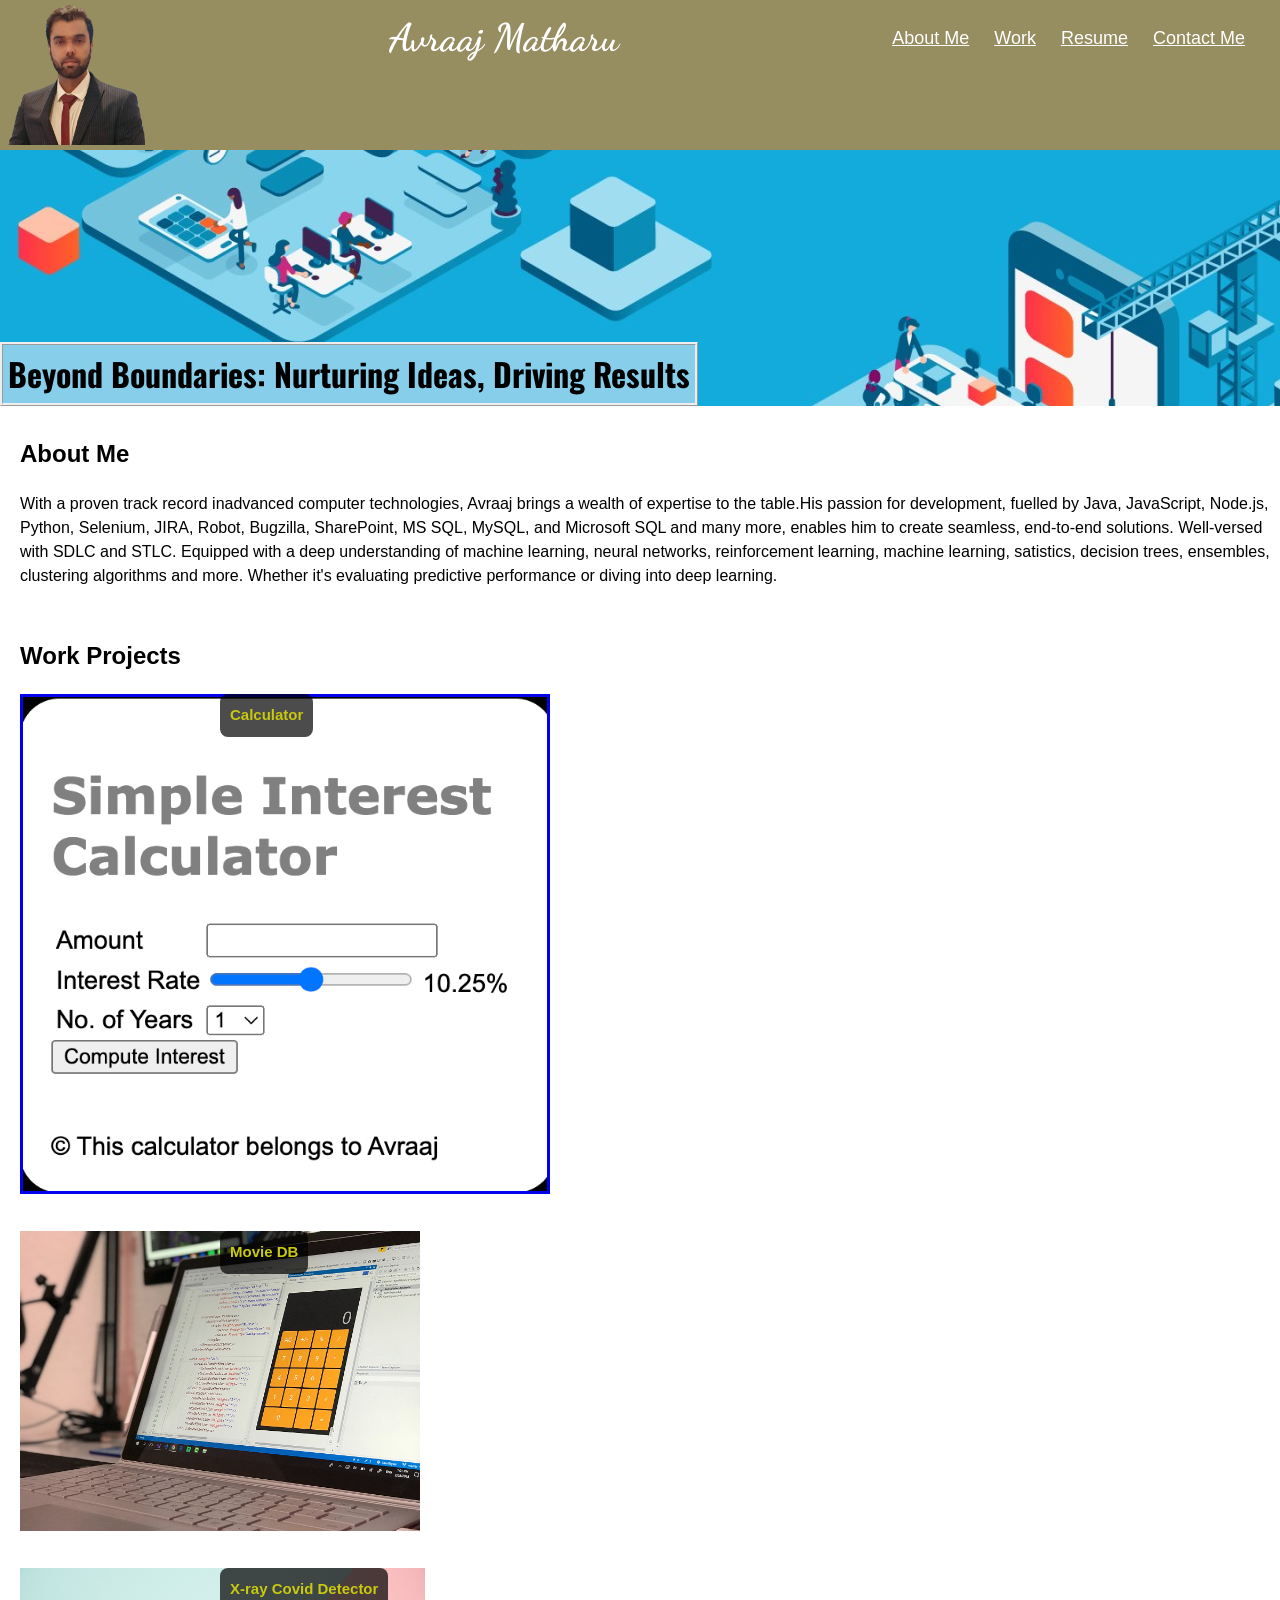
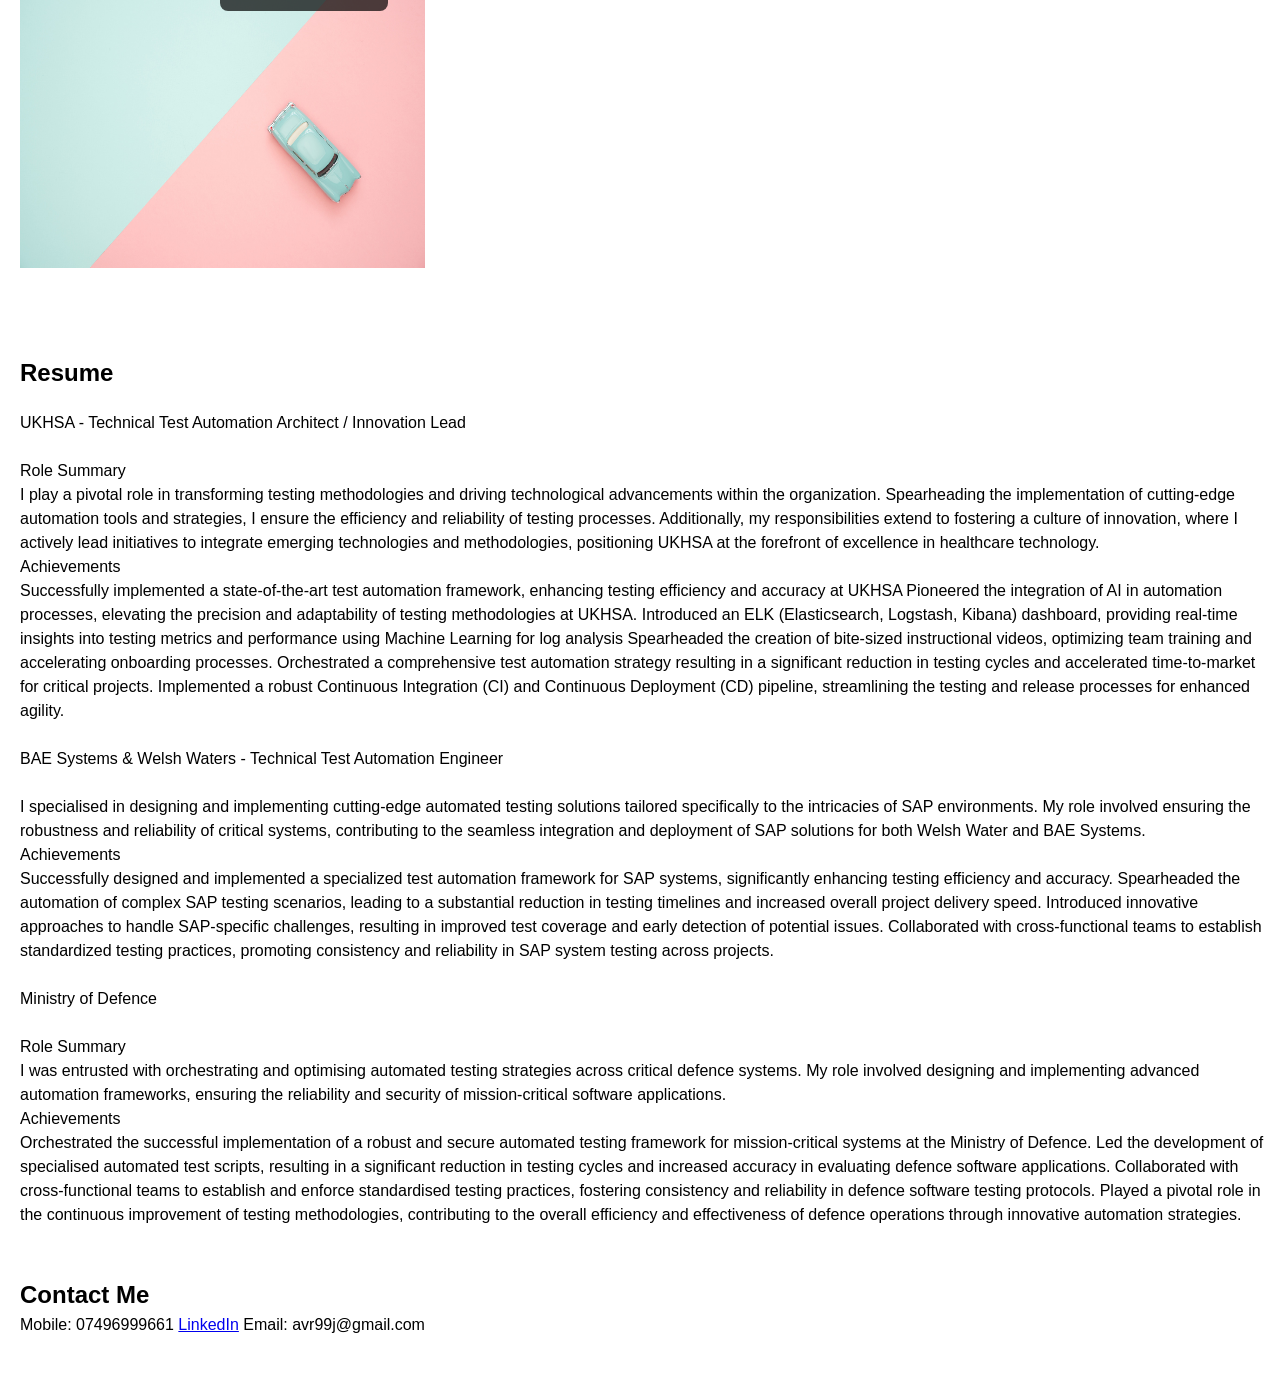
<file: index.html>
<!DOCTYPE html>
<html lang="en-gb">

<head>
  <link rel="preconnect" href="https://fonts.googleapis.com">
  <link rel="preconnect" href="https://fonts.gstatic.com" crossorigin>
  <link href="https://fonts.googleapis.com/css2?family=Dancing+Script&family=Oswald:wght@500&display=swap"
    rel="stylesheet">
  <meta charset="UTF-8">
  <meta name="viewport" content="width=device-width, initial-scale=1.0">
  <meta http-equiv="X-UA-Compatible" content="ie=edge">
  <link rel="stylesheet" href="./assets/css/style.css" />
  <title>Avraaj Matharu</title>
</head>

<body>
  <!-- main logo / nav -->
  <header class="header">
    <img src="./assets/images/Avraaj.png" alt="Avraajdp" height="140px">
    <h1 class="h1">Avraaj Matharu </h1>

    <nav class="nav">
      <a href="#about">About Me</a>
      <a href="#work">Work</a>
      <a href="#resume">Resume</a>
      <a href="#contact">Contact Me</a>
    </nav>
  </header>

  <!-- hero banner -->
  <section class="hero-banner">
    <div>

      <h2>Beyond Boundaries: Nurturing Ideas, Driving Results</h2>
    </div>

  </section>

  <main class="page-wrapper">
    <!-- about me -->
    <section class="page-section" id="about">
      <h2 id="aboutmeh2">About Me</h2>
      <p id="aboutmep">
        With a proven track record inadvanced computer technologies, Avraaj brings a wealth of expertise to the
        table.His passion for development, fuelled by Java, JavaScript, Node.js, Python, Selenium, JIRA, Robot,
        Bugzilla, SharePoint, MS SQL, MySQL, and Microsoft SQL and many more, enables him to create seamless, end-to-end
        solutions. Well-versed with SDLC and STLC. Equipped with a deep understanding of machine learning, neural
        networks, reinforcement learning, machine learning, satistics, decision trees, ensembles, clustering algorithms
        and more. Whether it's evaluating predictive performance or diving into deep learning.
      </p>
    </section>

    <!-- portfolio container -->
    <section class="page-section" id="work">
      <h2 id="workh2">Work Projects</h2>
      <p id="workp"></p>
      <div class="projects">
        <a href="https://avr99j.github.io/vftvk-Simple-Interest-Calculator/" target="_blank"><img
            src="./assets/images/Calculator.png" alt="Interest rate calculator" id="project1" width="500vw"
            height="500vw"></a>
        <h3>Calculator</h3>
      </div>
      <div class="projects">
        <a href="https://avr99j.github.io/qkfls-Movie-Reviews-Database/" target="_blank"><img
            src="./assets/images/02-portfolio-2.jpg" alt="Movie DB project" id="project2" width="300vw"
            height="300vw"></a>
        <h3>Movie DB</h3>
      </div>
      <div class="projects">
        <a href="https://avr99j.github.io/x-ray-detector-covid-19/" target="_blank>"><img
            src="./assets/images/02-portfolio-3.jpg" alt="project3" id="project3" width="300vw" height="300vw"></a>
        <h3>X-ray Covid Detector</h3>
      </div>

    </section>


    <!-- Resume -->
    <section class="page-section" id="resume">
      <h2 id="resumeh2">Resume</h2>
      <p id="resumep">
        UKHSA - Technical Test Automation Architect / Innovation Lead
        <br> <br>
        Role Summary
        <br>

        I play a pivotal role in transforming testing methodologies and driving technological advancements within the
        organization. Spearheading the implementation of cutting-edge automation tools and strategies, I ensure the
        efficiency and reliability of testing processes. Additionally, my responsibilities extend to fostering a culture
        of innovation, where I actively lead initiatives to integrate emerging technologies and methodologies,
        positioning UKHSA at the forefront of excellence in healthcare technology.
        <br>
        Achievements
        <br>

        Successfully implemented a state-of-the-art test automation framework, enhancing testing efficiency and accuracy
        at UKHSA
        Pioneered the integration of AI in automation processes, elevating the precision and adaptability of testing
        methodologies at UKHSA.
        Introduced an ELK (Elasticsearch, Logstash, Kibana) dashboard, providing real-time insights into testing metrics
        and performance using Machine Learning for log analysis

        Spearheaded the creation of bite-sized instructional videos, optimizing team training and accelerating
        onboarding processes.

        Orchestrated a comprehensive test automation strategy resulting in a significant reduction in testing cycles and
        accelerated time-to-market for critical projects.
        Implemented a robust Continuous Integration (CI) and Continuous Deployment (CD) pipeline, streamlining the
        testing and release processes for enhanced agility.

        <br><br>

        BAE Systems & Welsh Waters - Technical Test Automation Engineer
        <br><br>

        I specialised in designing and implementing cutting-edge automated testing solutions tailored specifically to
        the intricacies of SAP environments. My role involved ensuring the
        robustness and reliability of critical systems, contributing to the seamless integration and deployment of SAP
        solutions for both Welsh Water and BAE Systems.
        <br>
        Achievements
        <br>

        Successfully designed and implemented a specialized test automation framework for SAP systems, significantly
        enhancing testing efficiency and accuracy.

        Spearheaded the automation of complex SAP testing scenarios, leading to a substantial reduction in testing
        timelines and increased overall project delivery speed.

        Introduced innovative approaches to handle SAP-specific challenges, resulting in improved test coverage and
        early detection of potential issues.

        Collaborated with cross-functional teams to establish standardized testing practices, promoting consistency and
        reliability in SAP system testing across projects.
        <br><br>
        Ministry of Defence
        <br><br>


        Role Summary
        <br>
        I was entrusted with orchestrating and optimising automated testing strategies across critical defence systems.
        My role involved designing and implementing advanced automation
        frameworks, ensuring the reliability and security of mission-critical software applications.
        <br>
        Achievements
        <br>

        Orchestrated the successful implementation of a robust and secure automated testing framework for
        mission-critical systems at the Ministry of Defence.

        Led the development of specialised automated test scripts, resulting in a significant reduction in testing
        cycles and increased accuracy in evaluating defence software applications.

        Collaborated with cross-functional teams to establish and enforce standardised testing practices, fostering
        consistency and reliability in defence software testing protocols.

        Played a pivotal role in the continuous improvement of testing methodologies, contributing to the overall
        efficiency and effectiveness of defence operations through innovative
        automation strategies.
      </p>
    </section>

    <!-- contact -->
    <section class="page-section" id="contact">
      <h2 id="contactmeh2">Contact Me</h2>
      <p id="contactp">Mobile: 07496999661
        <a href="https://www.linkedin.com/in/avraajmatharu/" target="_blank">LinkedIn</a>
        Email: avr99j@gmail.com
      </p>
    </section>
    </table>
  </main>
</body>

</html>
</file>
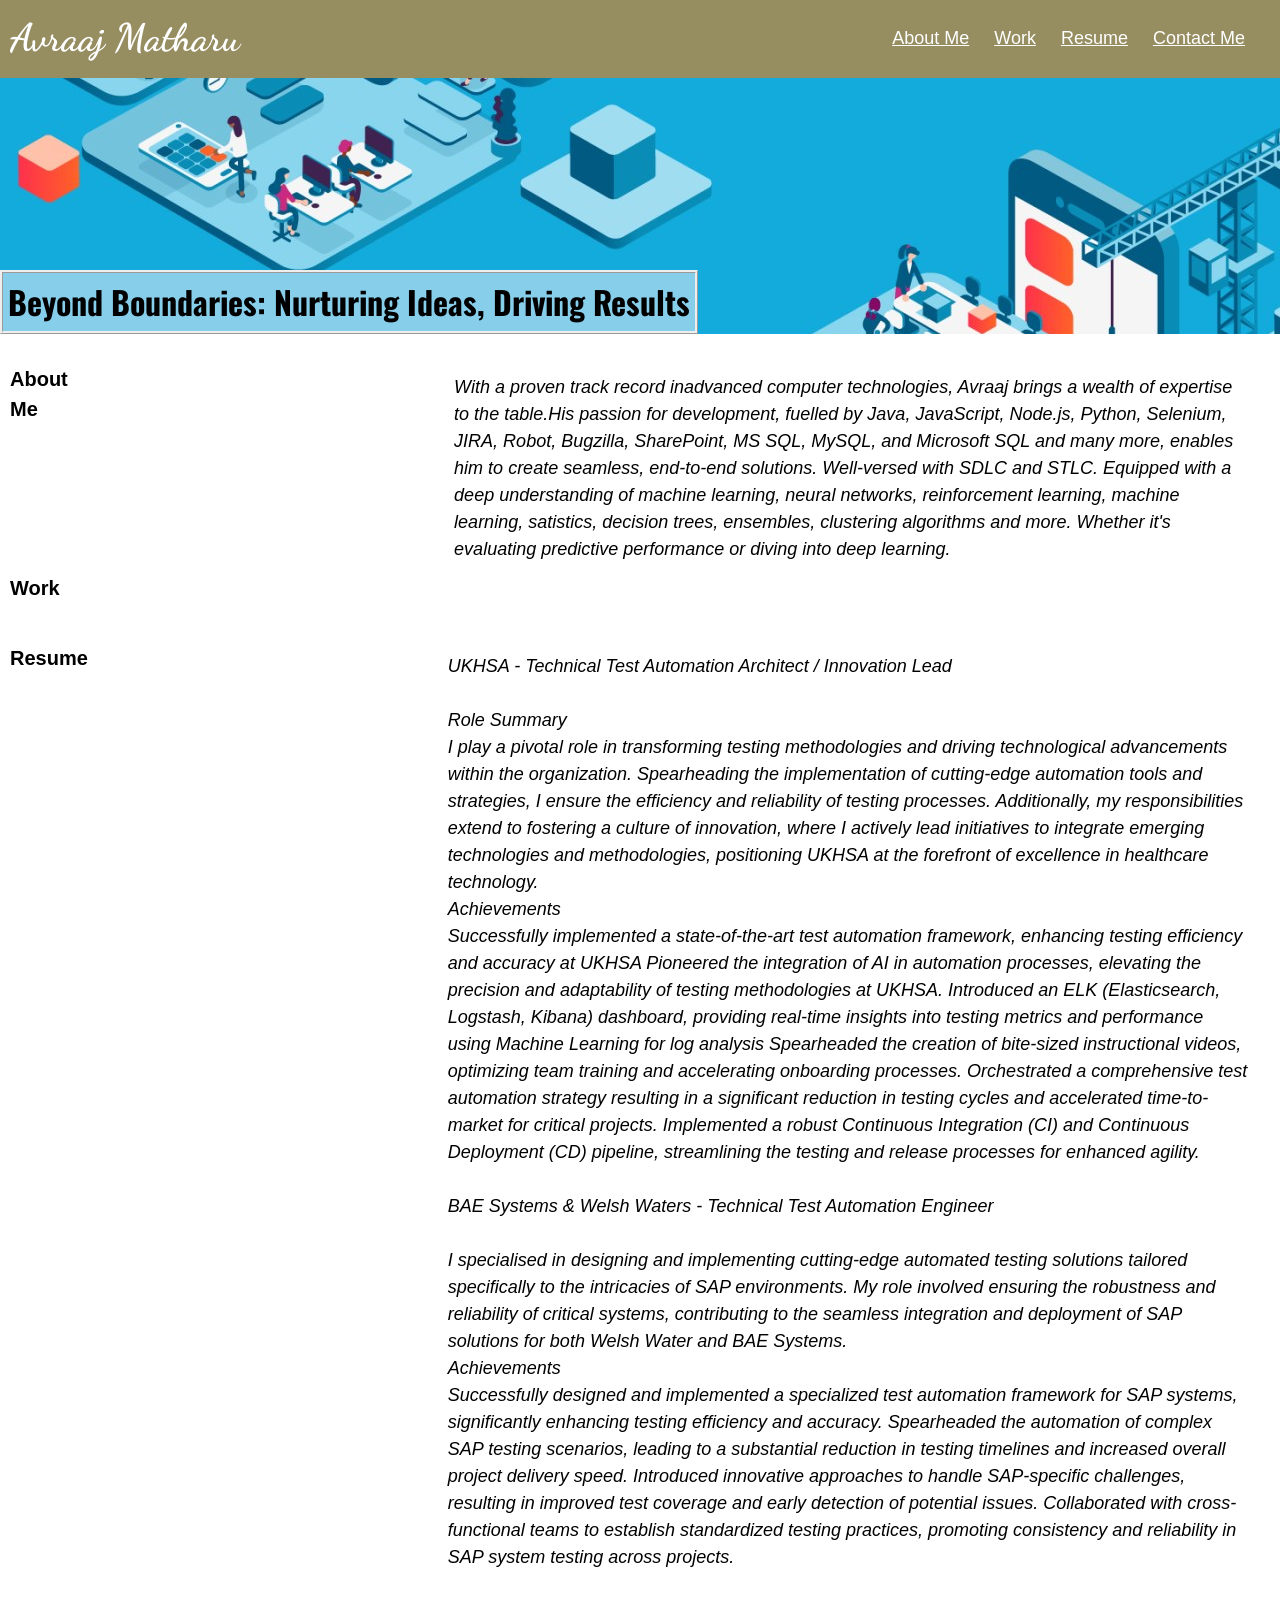
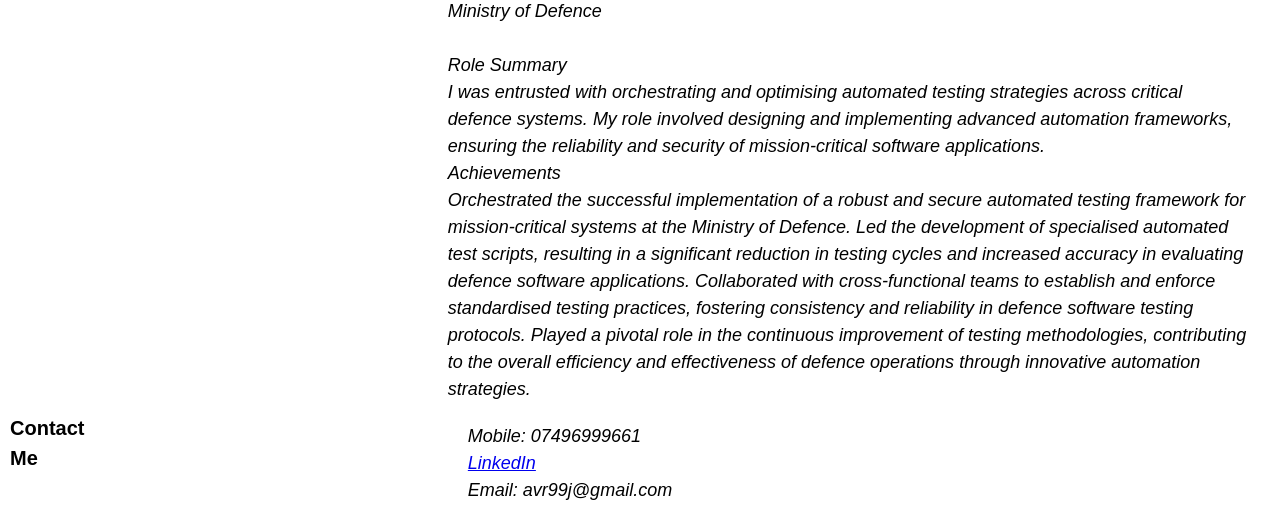
<file: starter/index.html>
<!DOCTYPE html>
<html lang="en-gb">

<head>
  <link rel="preconnect" href="https://fonts.googleapis.com">
  <link rel="preconnect" href="https://fonts.gstatic.com" crossorigin>
  <link href="https://fonts.googleapis.com/css2?family=Dancing+Script&family=Oswald:wght@500&display=swap"
    rel="stylesheet">
  <meta charset="UTF-8">
  <meta name="viewport" content="width=device-width, initial-scale=1.0">
  <meta http-equiv="X-UA-Compatible" content="ie=edge">
  <link rel="stylesheet" href="./assets/css/style.css" />
  <title>Avraaj Matharu</title>
</head>

<body>
  <!-- main logo / nav -->
  <header class="header">
    <h1>Avraaj Matharu</h1>
    <nav>
      <a href="#about">About Me</a>
      <a href="#work">Work</a>
      <a href="#resume">Resume</a>
      <a href="#contact">Contact Me</a>
    </nav>
  </header>

  <!-- hero banner -->
  <section class="hero-banner">
    <div>
      <h2>Beyond Boundaries: Nurturing Ideas, Driving Results</h2>
    </div>

  </section>

  <main class="page-wrapper">
    <!-- about me -->
    <section class="page-section" id="about">
      <h2 id="aboutmeh2">About Me</h2>
      <p>
        With a proven track record inadvanced computer technologies, Avraaj brings a wealth of expertise to the
        table.His passion for development, fuelled by Java, JavaScript, Node.js, Python, Selenium, JIRA, Robot,
        Bugzilla, SharePoint, MS SQL, MySQL, and Microsoft SQL and many more, enables him to create seamless, end-to-end
        solutions. Well-versed with SDLC and STLC. Equipped with a deep understanding of machine learning, neural
        networks, reinforcement learning, machine learning, satistics, decision trees, ensembles, clustering algorithms
        and more. Whether it's evaluating predictive performance or diving into deep learning.
      </p>
    </section>

    <!-- portfolio container -->
    <section class="page-section-work" id="work">
      <h2 id="workh2">Work</h2>
      <p class="work1"></p>
      <p class="work2"></p>
      <p class="work3"></p>
      <p class="work4"></p>
    </section>

    <!-- Resume -->
    <section class="page-section" id="resume">
      <h2 id="resumeh2">Resume</h2>
      <p>
        UKHSA - Technical Test Automation Architect / Innovation Lead
        <br> <br>
        Role Summary
        <br>

        I play a pivotal role in transforming testing methodologies and driving technological advancements within the
        organization. Spearheading the implementation of cutting-edge automation tools and strategies, I ensure the
        efficiency and reliability of testing processes. Additionally, my responsibilities extend to fostering a culture
        of innovation, where I actively lead initiatives to integrate emerging technologies and methodologies,
        positioning UKHSA at the forefront of excellence in healthcare technology.
        <br>
        Achievements
        <br>

        Successfully implemented a state-of-the-art test automation framework, enhancing testing efficiency and accuracy
        at UKHSA
        Pioneered the integration of AI in automation processes, elevating the precision and adaptability of testing
        methodologies at UKHSA.
        Introduced an ELK (Elasticsearch, Logstash, Kibana) dashboard, providing real-time insights into testing metrics
        and performance using Machine Learning for log analysis

        Spearheaded the creation of bite-sized instructional videos, optimizing team training and accelerating
        onboarding processes.

        Orchestrated a comprehensive test automation strategy resulting in a significant reduction in testing cycles and
        accelerated time-to-market for critical projects.
        Implemented a robust Continuous Integration (CI) and Continuous Deployment (CD) pipeline, streamlining the
        testing and release processes for enhanced agility.

        <br><br>

        BAE Systems & Welsh Waters - Technical Test Automation Engineer
        <br><br>

        I specialised in designing and implementing cutting-edge automated testing solutions tailored specifically to
        the intricacies of SAP environments. My role involved ensuring the
        robustness and reliability of critical systems, contributing to the seamless integration and deployment of SAP
        solutions for both Welsh Water and BAE Systems.
        <br>
        Achievements
        <br>

        Successfully designed and implemented a specialized test automation framework for SAP systems, significantly
        enhancing testing efficiency and accuracy.

        Spearheaded the automation of complex SAP testing scenarios, leading to a substantial reduction in testing
        timelines and increased overall project delivery speed.

        Introduced innovative approaches to handle SAP-specific challenges, resulting in improved test coverage and
        early detection of potential issues.

        Collaborated with cross-functional teams to establish standardized testing practices, promoting consistency and
        reliability in SAP system testing across projects.
        <br><br>
        Ministry of Defence
        <br><br>


        Role Summary
        <br>
        I was entrusted with orchestrating and optimising automated testing strategies across critical defence systems.
        My role involved designing and implementing advanced automation
        frameworks, ensuring the reliability and security of mission-critical software applications.
        <br>
        Achievements
        <br>

        Orchestrated the successful implementation of a robust and secure automated testing framework for
        mission-critical systems at the Ministry of Defence.

        Led the development of specialised automated test scripts, resulting in a significant reduction in testing
        cycles and increased accuracy in evaluating defence software applications.

        Collaborated with cross-functional teams to establish and enforce standardised testing practices, fostering
        consistency and reliability in defence software testing protocols.

        Played a pivotal role in the continuous improvement of testing methodologies, contributing to the overall
        efficiency and effectiveness of defence operations through innovative
        automation strategies.
      </p>
    </section>

    <!-- contact -->
    <section class="page-section contact" id="contact">
      <h2 id="contactmeh2">Contact Me</h2>
      <p>Mobile: 07496999661
        <a href="https://www.linkedin.com/in/avraajmatharu/" target="_blank">LinkedIn</a>
        Email: avr99j@gmail.com
      </p>
    </section>
    </table>
  </main>
</body>

</html>
</file>
<file: assets/css/style.css>
* {
  box-sizing: border-box;
}

body {
  margin: 0;
  padding: 0;
  font-family: 'Trebuchet MS', 'Lucida Sans Unicode', 'Lucida Grande', 'Lucida Sans', Arial, sans-serif;
  line-height: 1.5;
}

h1,
h2,
h3,
h4,
h5,
h6 {
  margin: 0;
}

p {
  margin: 0;
}

header {
  display: flex;
  justify-content: space-between;
  background-color: hwb(49 38% 41%);
  color: white;
  padding: 5px;
}

header h1 {
  font-family: 'Dancing Script', cursive;
  font-size: 3vw;
  padding: 5px;
}

header nav {
  padding: 20px;
  font-size: large;

}

header a {
  color: white;
  padding: 10px;
}

header img {
  justify-content: flex-start;

}

.hero-banner div {
  display: flex;
  justify-content: flex-start;
  align-items: end;
  background-image: url("../images/1693689636655.jpeg");
  height: 20vw;

}

.hero-banner h2 {

  background-color: skyblue;
  padding: 5px;
  font-size: xx-large;
  margin: 0 5px -30px 0;
  border-style: ridge;
  font-family: 'Dancing Script', cursive;
  font-family: 'Oswald', sans-serif;

}

.hero-banner img {
  margin-bottom: -30px;
}

.page-wrapper {
  margin: 10px;
  padding-top: 20px;
  display: flex;
  flex-direction: column;
  padding-left: 10px;
}

#about,
#work,
#resume,
#contact {
  margin-bottom: 50px;
}

.projects {
  text-align: left;
  position: relative;
}

div {
  display: flex;
  justify-content: flex-start;
  padding-bottom: 30px;
  width: 100%;

}

.projects h3 {

  position: absolute;
  left: 200px;
  top: 0px;
  /* width: 100%; */
  margin: 0;
  font-size: 15px;
  color: #c9c90f;
  background-color: rgba(0, 0, 0, 0.7);
  /* Optional: Add a semi-transparent background */
  padding: 10px;
  border-radius: 8px;
}

.projects {
  display: flex;
  flex-direction: row;
  align-items: center;
}

#aboutmeh2,
#workh2,
#resumeh2,
#contacth2 {
  padding-bottom: 20px;
}

#project1 {
  width: 100%;
  border-style: solid;
}

#project2 {
  width: 100%
}

#project3 {
  width: 90%
}
</file>
<file: starter/assets/css/style.css>
* {
  box-sizing: border-box;
}

body {
  margin: 0;
  padding: 0;
  font-family: 'Trebuchet MS', 'Lucida Sans Unicode', 'Lucida Grande', 'Lucida Sans', Arial, sans-serif;
  line-height: 1.5;
}

h1,
h2,
h3,
h4,
h5,
h6 {
  margin: 0;
}

p {
  margin: 0;
}

header {
  display: flex;
  justify-content: space-between;
  background-color: hwb(49 38% 41%);
  color: white;
  padding: 5px;
}

header h1 {
  font-family: 'Dancing Script', cursive;
  font-size: 3vw;
  padding: 5px;
}

header nav {
  padding: 20px;
  font-size: large;
}

header a {
  color: white;
  padding: 10px;
}

header img {
  justify-content: flex-start;

}

.hero-banner div {
  display: flex;
  justify-content: flex-start;
  align-items: end;
  background-image: url("../images/1693689636655.jpeg");
  height: 20vw;

}

.hero-banner h2 {

  background-color: skyblue;
  padding: 5px;
  font-size: xx-large;
  margin: 0 5px 0 0;
  border-style: ridge;
  font-family: 'Dancing Script', cursive;
  font-family: 'Oswald', sans-serif;

}


main {
  margin: 10px;
  padding-top: 20px;
  display: flex;
  flex-direction: column;


}


#aboutmeh2,
#workh2,
#resumeh2,
#contactmeh2 {
  font-size: 20px;
  font-style: normal;
  padding-bottom: 40px;
}

#about,
#work,
#resume,
#contact {
  display: flex;
  justify-content: space-between;
  flex-direction: row;
  gap: 350px;
  font-style: oblique;
  font-size: large;
}

.page-wrapper p {
  word-wrap: break-word;
  width: 70%;
  padding: 10px;
  margin-right: 10px;
  display: flex;
  flex-direction: column;
  justify-content: center;
}
</file>
